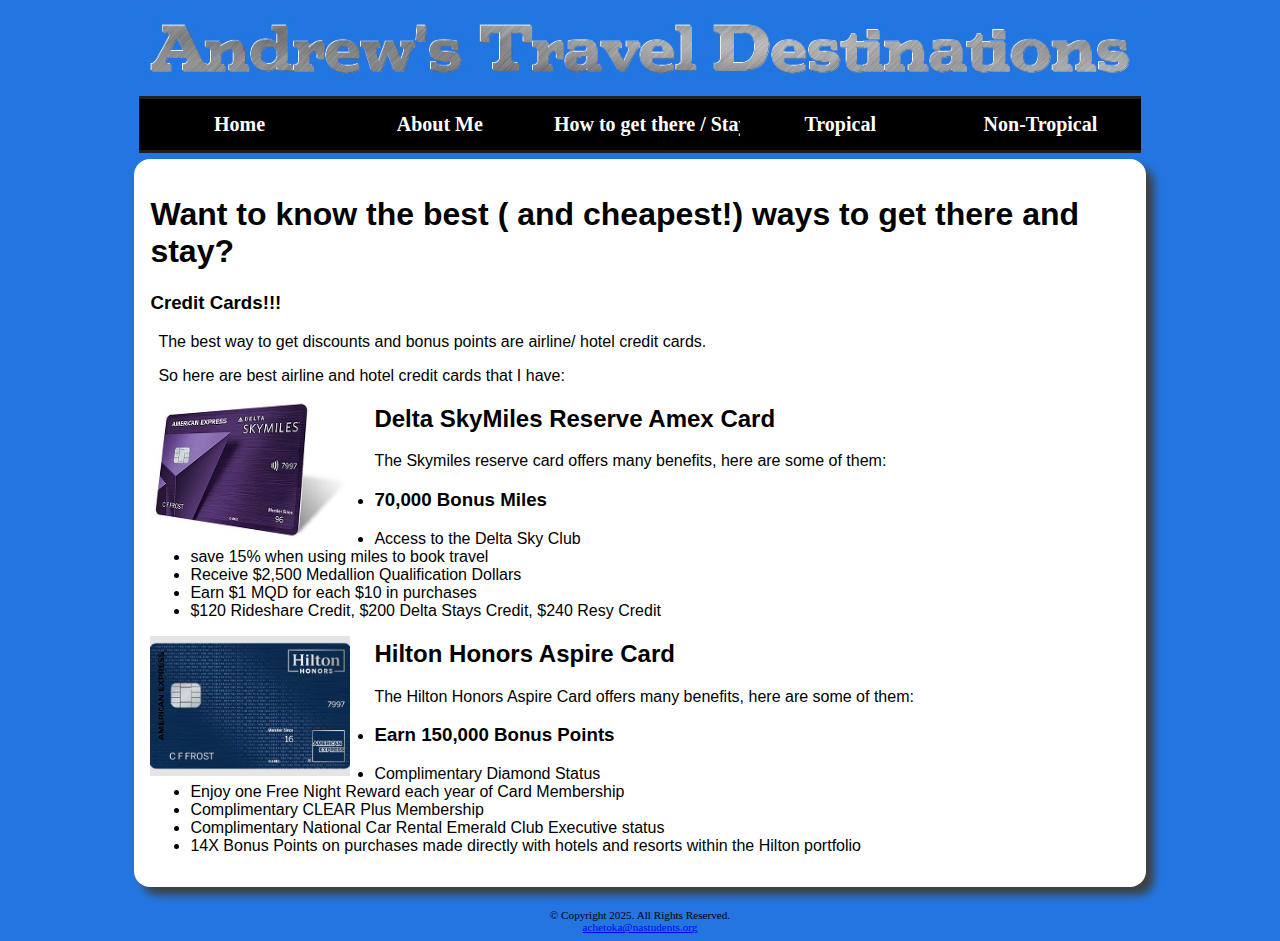
<file: info.html>
<html lang="en">
<head>
	<link rel="stylesheet" href="css/styles.css">
	<title>Andrew's Travel Destinations</title>
	<meta charset="utf-8">
	<meta name="viewport" content="width=device-width, initial-scale=1">
</head>
<body>

	<div id="container">

	<header>
		<a href="index.html"><img src="images/toplogo.png" alt="toplogo"></a>
	</header>

	<nav>
	<ul>
		<li><a href="index.html">Home</a></li>
		<li><a href="about.html">About Me</a></li>
		<li><a href="info.html">How to get there / Stay</a></li>
		<li><a href="tropical.html">Tropical</a></li>
		<li><a href="nontropical.html">Non-Tropical</a></li>
	</ul>
	</nav>
	
	<main>
	
		<h1>Want to know the best ( and cheapest!) ways to get there and stay?</h1>
		<h3>Credit Cards!!!</h3>
		<p>The best way to get discounts and bonus points are airline/ hotel credit cards.</p>
		<p>So here are best airline and hotel credit cards that I have:</p>
	
		<img class="equip" src="images/CREDITCARD1.jpg" alt="Delta Amex" width="200" height="140">
		<h2>Delta SkyMiles Reserve Amex Card</h2>
		<p> The Skymiles reserve card offers many benefits, here are some of them:
	<ul>
		<Li><h3>70,000 Bonus Miles</h3></li>
		<Li>Access to the Delta Sky Club</li>
		<Li>save 15% when using miles to book travel</li>
		<Li>Receive $2,500 Medallion Qualification Dollars</li>
		<Li>Earn $1 MQD for each $10 in purchases</li>
		<Li>$120 Rideshare Credit, $200 Delta Stays Credit, $240 Resy Credit</li>
	</ul>
	
	<img class="equip" src="images/CREDITCARD2.png" alt="Hilton Amex" width="200" height="140">
		<h2>Hilton Honors Aspire Card</h2>
		<p> The Hilton Honors Aspire Card offers many benefits, here are some of them:
	<ul>
		<Li><h3>Earn 150,000 Bonus Points</h3></li>
		<Li>Complimentary Diamond Status</li>
		<Li>Enjoy one Free Night Reward each year of Card Membership</li>
		<Li>Complimentary CLEAR Plus Membership</li>
		<Li>Complimentary National Car Rental Emerald Club Executive status</li>
		<Li>14X Bonus Points on purchases made directly with hotels and resorts within the Hilton portfolio</li>
	</ul>
	</main>
	
	<footer>
		&COPY; Copyright 2025. All Rights Reserved.<br>
		<a href="achetoka@nastudents.org">achetoka@nastudents.org</a>
	</footer>
	
	</div>
	
</body>
</html>
</file>
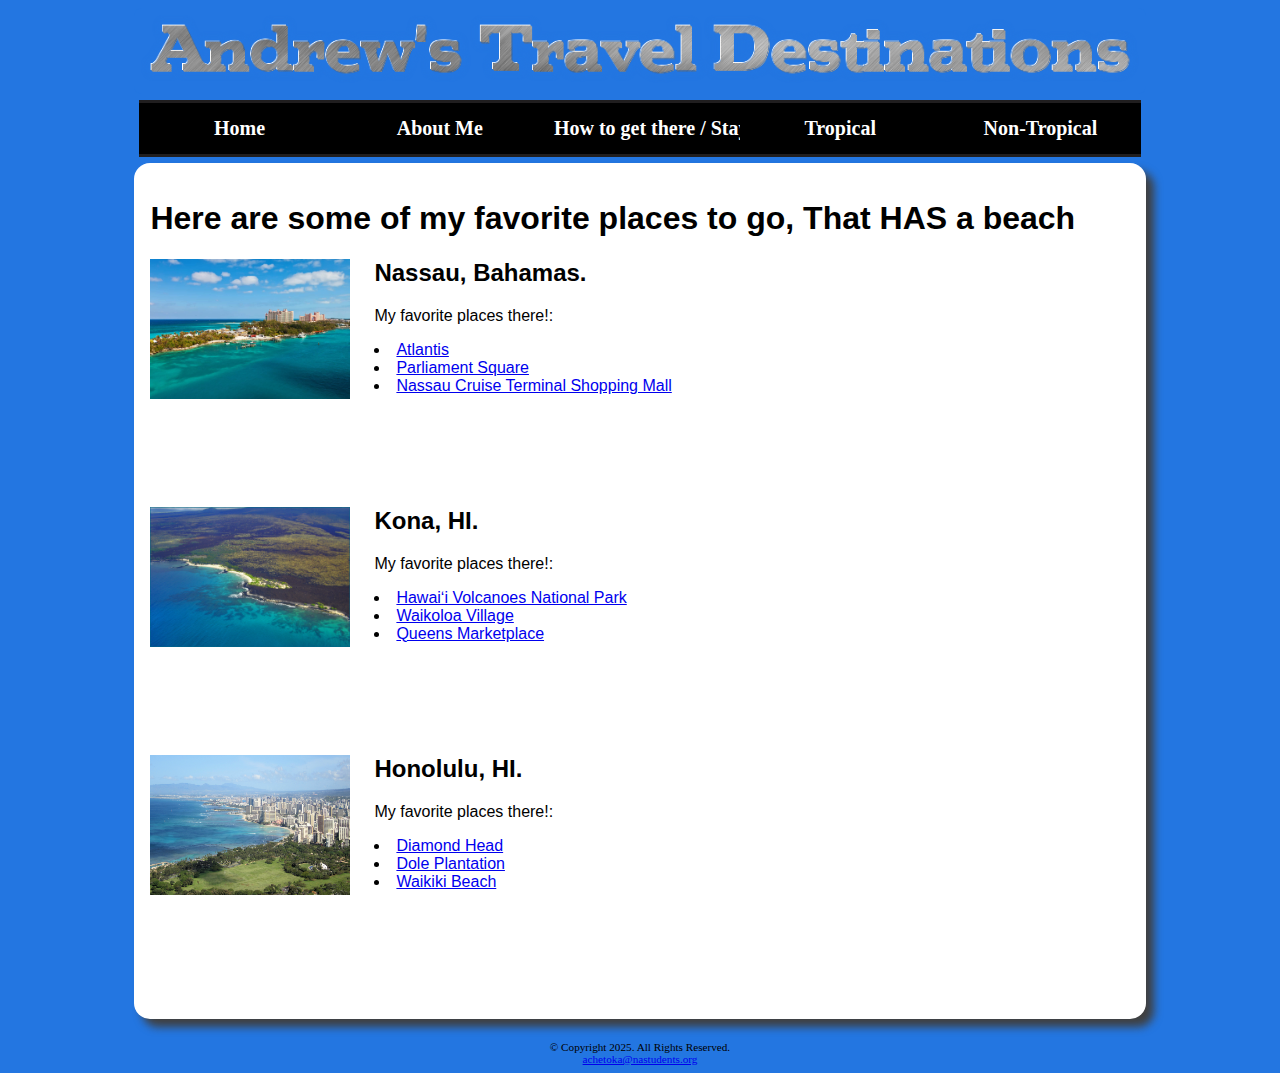
<file: tropical.html>
<!DOCTYPE html>
<html lang="en">
<head>
	<link rel="stylesheet" href="css/styles.css">
	<title>Andrew's Travel Destinations</title>
	<meta charset="utf-8">
	<meta name="viewport" content="width=device-width, initial-scale=1">
</head>
<body>

	<div id="container">

	<header>
		<a href="index.html"><img src="images/toplogo.png" alt="toplogo"></a>
	</header>

	<nav>
	<ul>
		<li><a href="index.html">Home</a></li>
		<li><a href="about.html">About Me</a></li>
		<li><a href="info.html">How to get there / Stay</a></li>
		<li><a href="tropical.html">Tropical</a></li>
		<li><a href="nontropical.html">Non-Tropical</a></li>
	</ul>
	</nav>
	
	<main>
			<div class="mobile">
			
			</div>	
				
			<div class="desktop">	
			<h1>Here are some of my favorite places to go, That HAS a beach</h1>
			<img class="equip" src="images/NAS.jpg" alt="Nassau" width="200" height="140">
			<h2>Nassau, Bahamas.</h2>
			<ul class="items">
			<p> My favorite places there!:</p>
			<li><a href="https://www.atlantisbahamas.com/">Atlantis</a></li>
			<li><a href="https://www.nassauparadiseisland.com/experiences/historic-landmarks/tour-parliament-square">Parliament Square</a></li>
			<li><a href="https://nassaucruiseport.com/destination/shop-dine/">Nassau Cruise Terminal Shopping Mall</a></li>
			</ul>
			
			<img class="equip" src="images/KOA.jpg" alt="Kona" width="200" height="140">
			<h2>Kona, HI.</h2>
			<ul class="items">
			<p> My favorite places there!:</p>
			<li><a href="https://www.nps.gov/havo/">Hawaiʻi Volcanoes National Park</a></li>
			<li><a href="https://www.hilton.com/en/hotels/koahwhh-hilton-waikoloa-village/">Waikoloa Village</a></li>
			<li><a href="https://www.gohawaii.com/listing/queens-marketplace/1758">Queens Marketplace</a></li>
			</ul>
			
			<img class="equip" src="images/HNL.jpg" alt="Honolulu" width="200" height="140">
			<h2>Honolulu, HI.</h2>
			<ul class="items">
			<p> My favorite places there!:</p>
			<li><a href="https://dlnr.hawaii.gov/dsp/parks/oahu/diamond-head-state-monument/">Diamond Head</a></li>
			<li><a href="https://www.doleplantation.com/">Dole Plantation</a></li>
			<li><a href="https://www.gohawaii.com/islands/oahu/regions/honolulu/Waikiki">Waikiki Beach</a></li>
			</ul>
			
			</div>
			
	</main>
	
	<footer>
		&COPY; Copyright 2025. All Rights Reserved.<br>
		<a href="mailto:achetoka@nastudents.org">achetoka@nastudents.org</a>
	</footer>
	
	</div>
	
</body>
</html>
</file>
<file: css/styles.css>
/* Style for body specifies a background color */
body {
	background-color: #2376e1;
}
/* Style to create a fuild image */
img { 
	max-width: 100%;
}

/* Styles for Mobile Layout */
/* Style for container centers the page and sets the elements width */
#container {
	width: 100%;
	margin-left: auto;
	margin-right: auto;
}

/* Style for the header specifies top margins, background color, rounded corners, and center-aligns content */
header {
	margin-top: 0.2em;
	background-color: #2376e1;
	border-radius: 0.5em;
	text-align: center;
}

/* Style for nav specifies a text properties */
nav {
	font-family: Georgia, "Times New Roman", serif;
	font-size: 1.25em;
	font-weight: bold;
	text-align: center;
	
}

/* Style specifies padding and margins for unordered list */
nav ul {
	padding: 0;
	margin-top: 0.5em;
	margin-bottom: 0.5em;
}

/* Style for nav li specifies the background color, rounded corners, removes bullet style, and applies margin and padding for list items within the navigation */
nav li {
	background-color: #000000;
	border-radius: 2em;
	list-style-type: none;
	margin: 0.3em;
	padding:0.4em;
}

/* Style changes navigation link text color to white and removes the underline*/
nav li a {
	color: #2376e1;
	text-decoration: none;
}

/* Style displays the mobile class */
.mobile {
	display: inline;
}

/* Style hides the destop class */
.desktop {
	display: none;
}


/* Style for main specifies a block display, text properties, margins, padding,rounded border, and shadow */
main {
	display: block;
	font-family: Verdana, Arial, sans-serif;
	font-size: 1em;
	margin-top: 0.5em;
	padding: 1em;
	border-radius: 1em;
	background-color: #FFFFFF;
	border-top: solid 0.2em #009933;
	border-bottom: solid 0.2em #009933;
}

/* Style for footer specifies font size, text alignment, and top margin */
footer {
	font-size: .70em;
	text-align: center;
	margin-top: 2em;
}

/* Style hides the tablet class*/
.tablet {
	display: none;
}

/* style rulr specifies to not diplay the equip class */
.equip {
	display: none;
}

/* Media query for tablet viewport targets screen size with a minimum width of 660px. */

@media only screen and (min-width: 660px) {
	
	/* Styles specifies a horizontal display for navigation links */
	nav li {
		display: inline;
		float: left;
		margin-left: 1%;
		margin-right: 1%;
		padding-left: 0;
		padding-right: 0;
		width: 18%;
		white-space: nowrap;
	}
	
	/* Style specifies clear and top margin properties for the main element */
	main {
		clear: left;
		margin-top: 4em;
	}
	
	/* Style specifies to hide the mobile class */
	.mobile {
		display: none;
	}
	
	/* Style specifies to display the desktop class */
	.desktop {
		display: inline;
	}
	
	/* Style specifies a display, float, and padding for the equip class */
	.equip {
		display: inline;
		float: left;
		margin-right: 1.5em;
	}
	
	/* Style specifies a display, list style position, and botttom margin for the items class*/
	.items {
		display: block;
		list-style-position: inside;
		margin-bottom: 5em;
	}
	
	/*Style specifies to display the tablet class */
	.tablet {
		display: block;
	}
	
	/* Style specifies a font weight and top margin for description list terms */
	dt {
		font-weight: bold;
		margin-top: 0.7em;
	}
	
}

/* Media query for desktop viewport targets screens with a minimum width of 830px. */

@media only screen and (min-width: 830px) {
	
	/* Style specidies a width for container */
	#container {
		width: 80%
	}
	
	/* Styles specifies margin and padding for the unordered list within the nav */
	nav ul {
		margin: 0;
		padding-left: 0.50%;
		padding-right: 0.50%;
	}
	
	/* Style for navigation list items speci fies a border radius, border, margin, width, and padding */
	nav li {
		border-radius: 0;
		border-top: solid #201E1F;
		border-bottom: solid #201E1F;
		margin-left: 0;
		margin-right: 0;
		padding: 0;
		width: 20%;
	}
	
	/* Style for anvigation links specifies display and padding */
	nav li a {
		display: inline-block;
		padding: 0.7em;
	}
	
	
	/* style rules for pseudo-classes*/
	nav li a:link {
		color: #FFFFFF;
	}
	
	nav li a:visited {
		color: #FFFFFF;
	}
	
	nav li a:hover {
		color: #FFFF00;
		font-style: italic;
	}
	
	/* style specifies border, box shadow, and margin for the main element */
	main {
		border-style: none;
		box-shadow: 0.5em 0.5em 0.5em #404040;
		margin-bottom: 1em;
		margin-top: 1em;
	}
	
	/* style specifies left and right padding for paragrap elements within the main element */
	main p {
		padding-left: 0.5em;
		padding-right: 0.5em;
	}
	
	/* styke specifies a botttom margin for the ittems class */
	.items {
		margin-bottom: 7em;
	}
	
}
</file>
